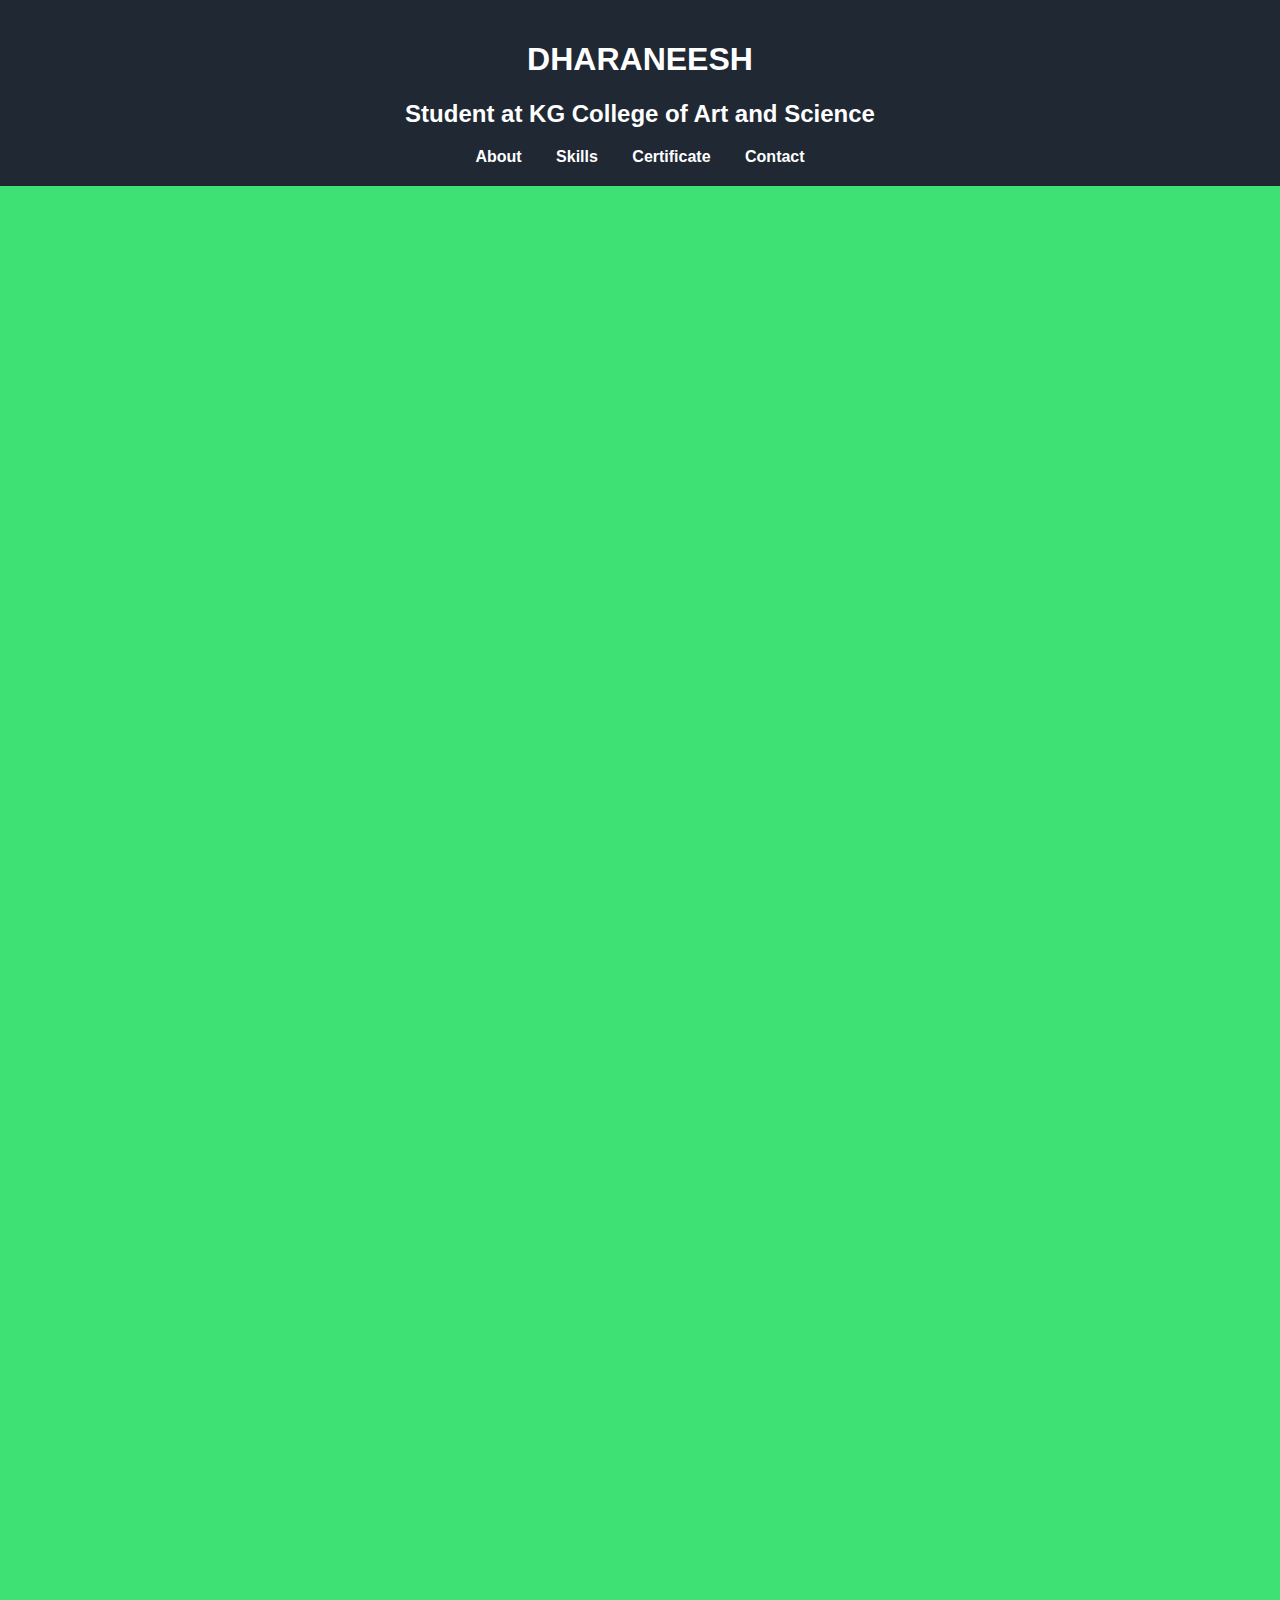
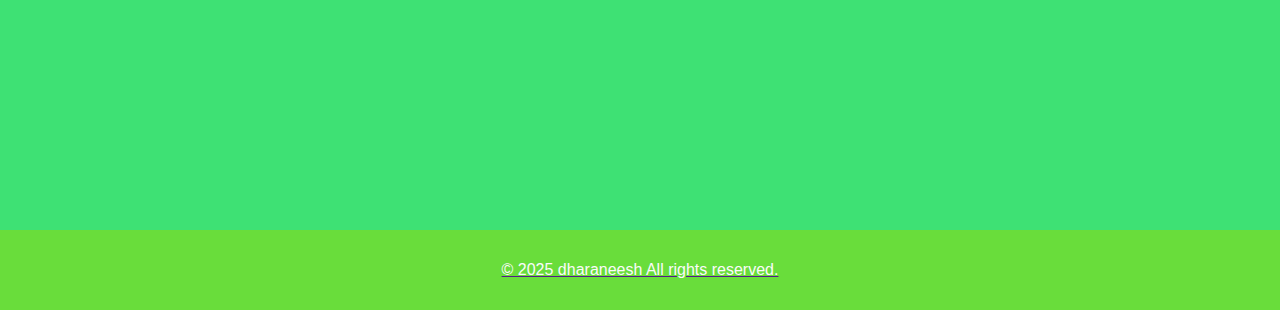
<file: index.html>
<!DOCTYPE html>
<html lang="en">

<head>
    <meta charset="UTF-8" />
    <meta name="viewport" content="width=device-width, initial-scale=1.0" />
    <title>DHARANEESH | BCA </title>
    <link href="./css/new.css" rel="stylesheet" />
</head>


<body>

    <header>
        <h1>DHARANEESH </h1>
        <h2>Student at KG College of Art and Science </h2>
        <nav>
            <a href="#about">About</a>
            <a href="#skills">Skills</a>
            <a href="#projects">Certificate</a>
            <a href="#contact">Contact</a>
        </nav>
    </header>

    <section class="image-section">
        <img src="./image/banner-01.jpg" alt="NAME" />
    </section>

    <section id="about" class="fade-out">
        <div class="container">
            <h3>About Me</h3>
            <p>My name is dharaneesh, and I am currently pursuing my BCA degree at KG College of Arts and
                Science,<br>
                where I am in my 2nd year. I have developed a range of skills in areas such as c,linux , C++, and jAVA.<br> In addition to my technical expertise, I am passionate about writing,
                with experience in content creation, research paper writing, and article development. <br> My interests
                also
                include data analysis, data visualization, data cleaning, and data entry, and I enjoy using my
                skills to find insights and optimize processes.</p>
        </div>
    </section>

    <section id="skills" class="fade-in">
        <div class="container">
            <h3>Skills</h3>
            <div class="skills-list">
                <span>HTML5</span>
                <span>CSS3</span>
                <span>JavaScript</span>

            </div>
        </div>
    </section>

    <section id="projects" class="fade-in">
        <div class="container">

            <p>This certificate demonstrates my proficiency in React and Firebase, showcasing my ability to
                build applications with real-time updates and modern web technologies.</p>
            <img src="./image/cer-1.jpg" width="400" height="200">View Project</a>
        </div>

        </div>
        </div>
    </section>

    <!-- Contact Section -->
    <section id="contact">
        <div class="container">
            <h3 style="color:white;">Contact Me</h3>
            <p style='color: white;'>Email: <a href="">2322ja08@kgcas.com</a></p>
            <p style='color: white;'>GitHub: <a href="" target="_blank">dharaneesh</a></p>
            <p style='color: white;'>LinkedIn: <a href="" target="_blank">dharaneesh<linkedin class="com">

        </div>
    </section>

    <!-- Footer -->
    <footer>
        <p>&copy; 2025 dharaneesh All rights reserved.</p>
    </footer>
    <script src="./js/create.js"></script>

</body>

</html>
</file>
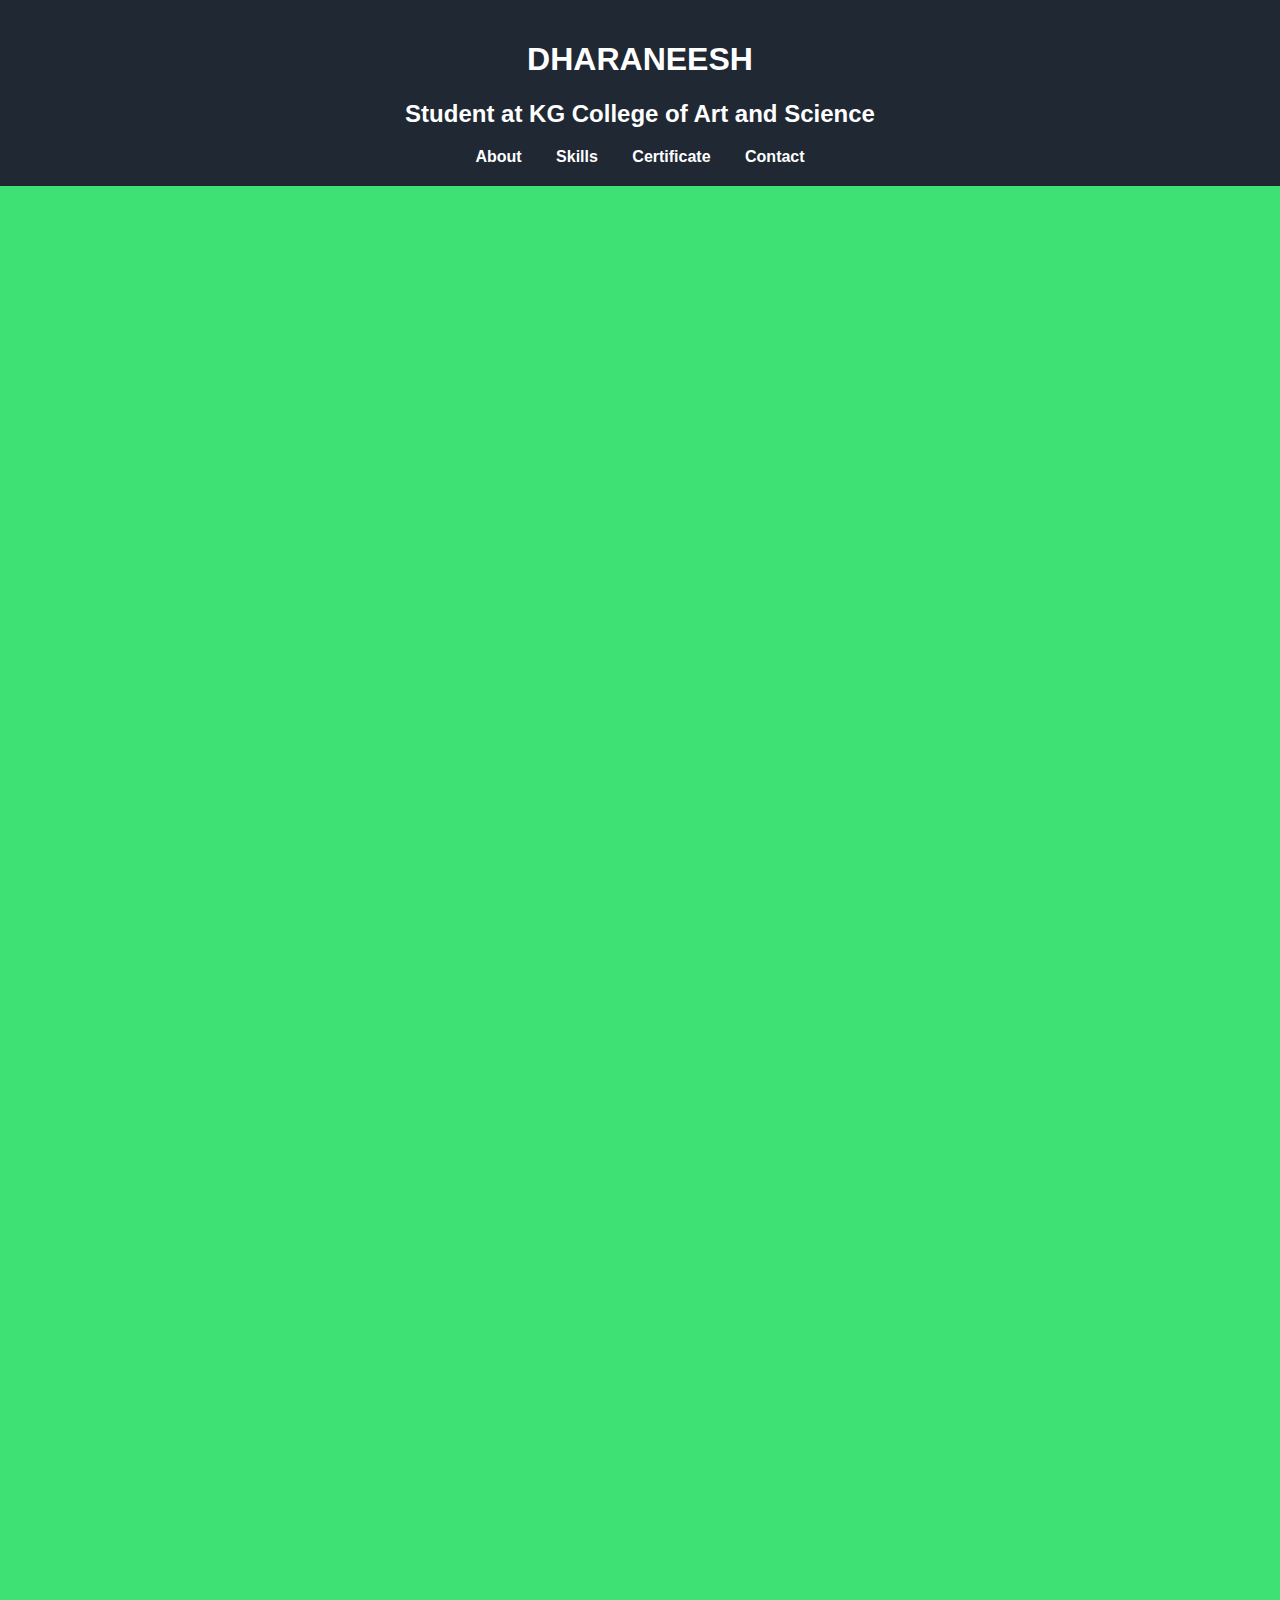
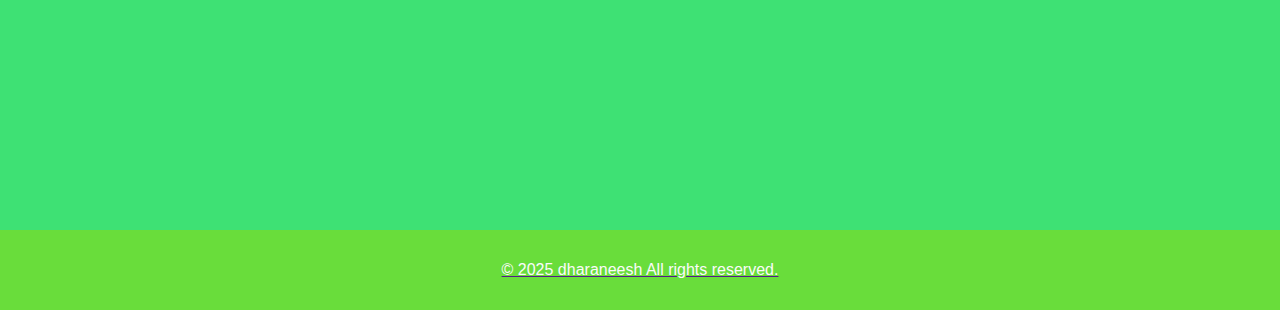
<file: new_portfolio.html>
<!DOCTYPE html>
<html lang="en">

<head>
    <meta charset="UTF-8" />
    <meta name="viewport" content="width=device-width, initial-scale=1.0" />
    <title>DHARANEESH | BCA </title>
    <link href="./css/new.css" rel="stylesheet" />
</head>


<body>

    <header>
        <h1>DHARANEESH </h1>
        <h2>Student at KG College of Art and Science </h2>
        <nav>
            <a href="#about">About</a>
            <a href="#skills">Skills</a>
            <a href="#projects">Certificate</a>
            <a href="#contact">Contact</a>
        </nav>
    </header>

    <section class="image-section">
        <img src="./image/banner-01.jpg" alt="NAME" />
    </section>

    <section id="about" class="fade-out">
        <div class="container">
            <h3>About Me</h3>
            <p>My name is dharaneesh, and I am currently pursuing my BCA degree at KG College of Arts and
                Science,<br>
                where I am in my 2nd year. I have developed a range of skills in areas such as c,linux , C++, and jAVA.<br> In addition to my technical expertise, I am passionate about writing,
                with experience in content creation, research paper writing, and article development. <br> My interests
                also
                include data analysis, data visualization, data cleaning, and data entry, and I enjoy using my
                skills to find insights and optimize processes.</p>
        </div>
    </section>

    <section id="skills" class="fade-in">
        <div class="container">
            <h3>Skills</h3>
            <div class="skills-list">
                <span>HTML5</span>
                <span>CSS3</span>
                <span>JavaScript</span>

            </div>
        </div>
    </section>

    <section id="projects" class="fade-in">
        <div class="container">

            <p>This certificate demonstrates my proficiency in React and Firebase, showcasing my ability to
                build applications with real-time updates and modern web technologies.</p>
            <img src="./image/cer-1.jpg" width="400" height="200">View Project</a>
        </div>

        </div>
        </div>
    </section>

    <!-- Contact Section -->
    <section id="contact">
        <div class="container">
            <h3 style="color:white;">Contact Me</h3>
            <p style='color: white;'>Email: <a href="">2322ja08@kgcas.com</a></p>
            <p style='color: white;'>GitHub: <a href="" target="_blank">dharaneesh</a></p>
            <p style='color: white;'>LinkedIn: <a href="" target="_blank">dharaneesh<linkedin class="com">

        </div>
    </section>

    <!-- Footer -->
    <footer>
        <p>&copy; 2025 dharaneesh All rights reserved.</p>
    </footer>
    <script src="./js/create.js"></script>

</body>

</html>
</file>
<file: css/new.css>
body {
  font-family: Arial, sans-serif;
  color: #0b0c10;
  margin: 0;
  padding: 0;
  box-sizing: border-box;
  scroll-behavior: smooth;
  background: rgba(8, 216, 77, 0.781);
  color: #c5c6c7;
  transition: background 0.2s, color 0.2s;
}

.container {
  width: 90%;
  max-width: 1100px;
  margin: 0 auto;
  padding: 20px 0;
}

/* Header */
header {
  background-color: #1f2833;
  color: white;
  padding: 20px;
  text-align: center;
  position: sticky;
  top: 0;
  z-index: 1000;
  transition: background-color 0.2s;
}

nav a {
  color: white;
  text-decoration: none;
  margin: 0 15px;
  font-size: 16px;
  font-weight: bold;
  transition: color 0.3s;
}

nav a:hover {
  color: #66fcf1;
}

/* Section Styling */
section {
  padding: 60px 0;
  text-align: center;
  opacity: 0;
  transform: translateY(30px);
  transition: opacity 0.5s ease-out, transform 0.5s ease-out;
  background-color: #1f2833;
}

section.visible {
  opacity: 1;
  transform: translateY(0);
}

h3 {
  color: #66fcf1;
  font-size: 2em;
  margin-bottom: 20px;
}

/* Image Section */
.image-section {
  text-align: center;
  padding: 40px 0;
}

.image-section img {
  width: 40%;
  max-width: 200px;
  height: auto;
  border-radius: 0;
  box-shadow: 0 4px 8px rgba(102, 252, 241, 0.5);
}

/* Skills */
.skills-list {
  display: flex;
  justify-content: center;
  gap: 10px;
  flex-wrap: wrap;
}

.skills-list span {
  background-color: #45a29e;
  padding: 10px 20px;
  border-radius: 20px;
  font-size: 16px;
  color: white;
  transition: transform 0.3s, box-shadow 0.3s;
}

.skills-list span:hover {
  transform: scale(1.1);
  box-shadow: 0 4px 10px rgba(102, 252, 241, 0.5);
}

/* Projects */
.projects {
  display: flex;
  gap: 20px;
  justify-content: center;
  flex-wrap: wrap;
}

.project-card {
  background-color: #1f2833;
  padding: 20px;
  border-radius: 8px;
  width: 400px;
  transition: transform 0.3s, box-shadow 0.3s;
  box-shadow: 0 4px 8px rgba(0, 0, 0, 0.2);
}

.project-card:hover {
  transform: translateY(-10px) scale(1.05);
  box-shadow: 0 6px 12px rgba(102, 252, 241, 0.4);
}

.project-card a {
  display: inline-block;
  margin-top: 10px;
  color: #66fcf1;
  text-decoration: none;
  font-weight: bold;
}

.project-card a:hover {
  text-decoration: underline;
}

/* Light/Dark Mode Toggle */
.toggle-container {
  position: fixed;
  top: 10px;
  right: 20px;
  cursor: pointer;
}

.toggle-container button {
  background: none;
  border: 2px solid white;
  color: white;
  padding: 8px 16px;
  font-size: 16px;
  cursor: pointer;
  transition: 0.3s;
}

.toggle-container button:hover {
  background: white;
  color: #0b0c10;
}

.cv-button {
  display: inline-block;
  padding: 12px 24px;
  border: 2px solid white;
  color: #66fcf1;
  text-decoration: none;
  font-weight: bold;
  font-size: 16px;
  border-radius: 8px;
  transition: all 0.3s ease-in-out;
}

.cv-button:hover {
  background-color: #66fcf1;
  color: rgb(33, 212, 144);
}

footer {
  background-color: rgb(105, 221, 59);
  color: rgb(251, 251, 251);
  text-align: center;
  padding: 15px;
  margin-top: 20px;
}
</file>
